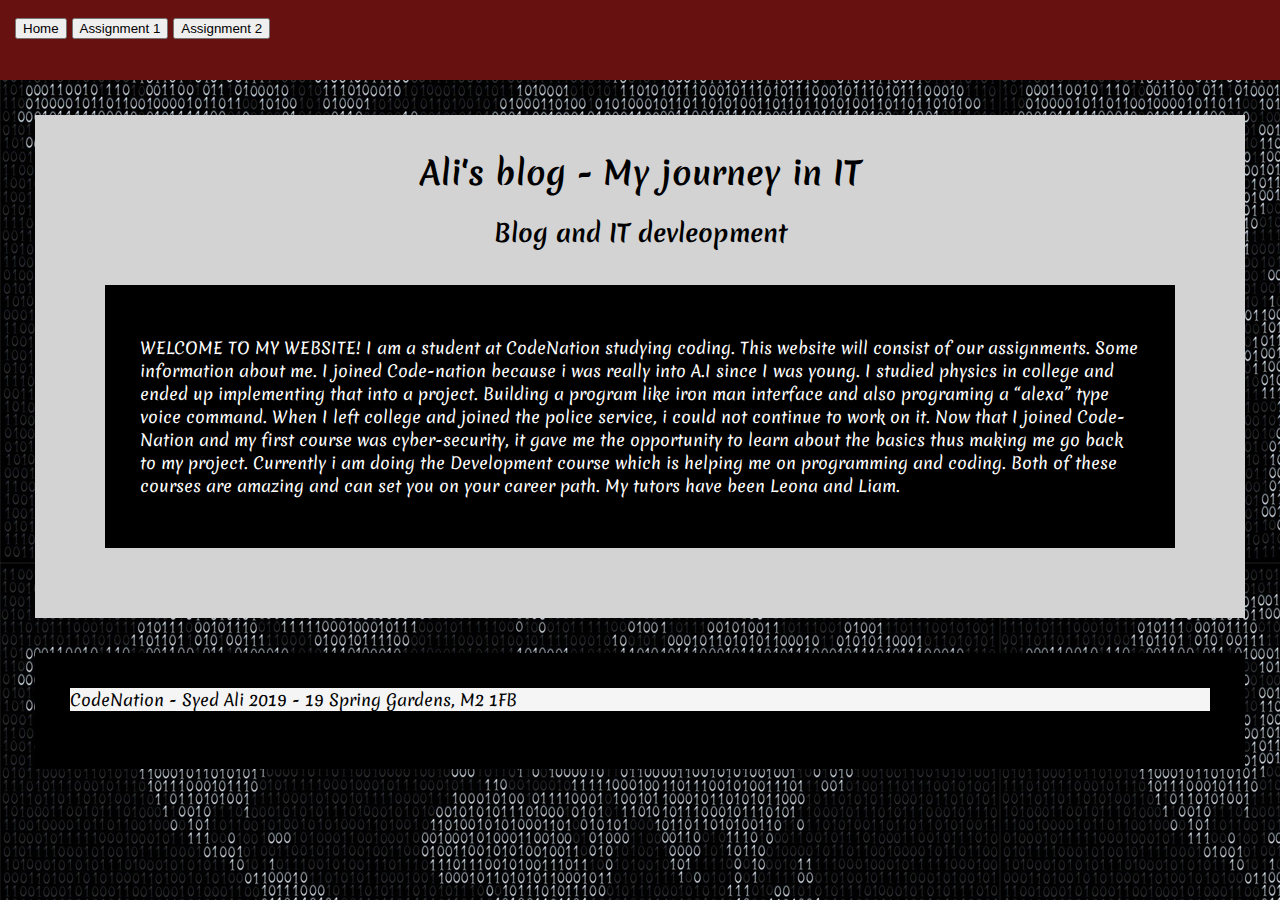
<file: index.html>
<!DOCTYPE html>
<html lang="en">
<head>
    <meta charset="UTF-8">
    <link rel="stylesheet" type="text/css" href="main.css">

</head>
<body>

    <div id="navbar">
        <button class="box box1" type="button" onclick="window.location.href='index.html'">Home</button>
        <button class="box box2" type="button" onclick="window.location.href='assignment1.html'">Assignment 1</button>
        <button class="box box3" type="button" onclick="window.location.href='assignment2.html'">Assignment 2</button>
    </div>

    <div class="container">
        <h1 class="textalign">Ali's blog - My journey in IT</h1> 
        <h2 class="textalign">Blog and IT devleopment</h2>
     <div class="wrapper">
         <p>
         WELCOME TO MY WEBSITE!
         
         I am a student at CodeNation studying coding. This website will consist of our assignments.
         Some information about me.
         I joined Code-nation because i was really into A.I since I was young. 
         I studied physics in college and ended up implementing that into a project. 
         Building a program like iron man interface and also programing a “alexa” type voice command. 
          When I left college and joined the police service, i could not continue to work on it. 
          Now that I joined Code-Nation and my first course was cyber-security, 
          it gave me the opportunity to learn about the basics thus making me go back to my project. 
           Currently i am doing the Development course which is helping me on programming and coding. 
           Both of these courses are amazing and can set you on your career path.

           My tutors have been Leona and Liam.
         </p> 
       </div>
    </div>
</body>
</html>
<div class="wrapper">
<footer id="footer">CodeNation - Syed Ali 2019 - 19 Spring Gardens, M2 1FB</footer>19 Spring Gardens, M2 1FB</footer>
</div>
</file>
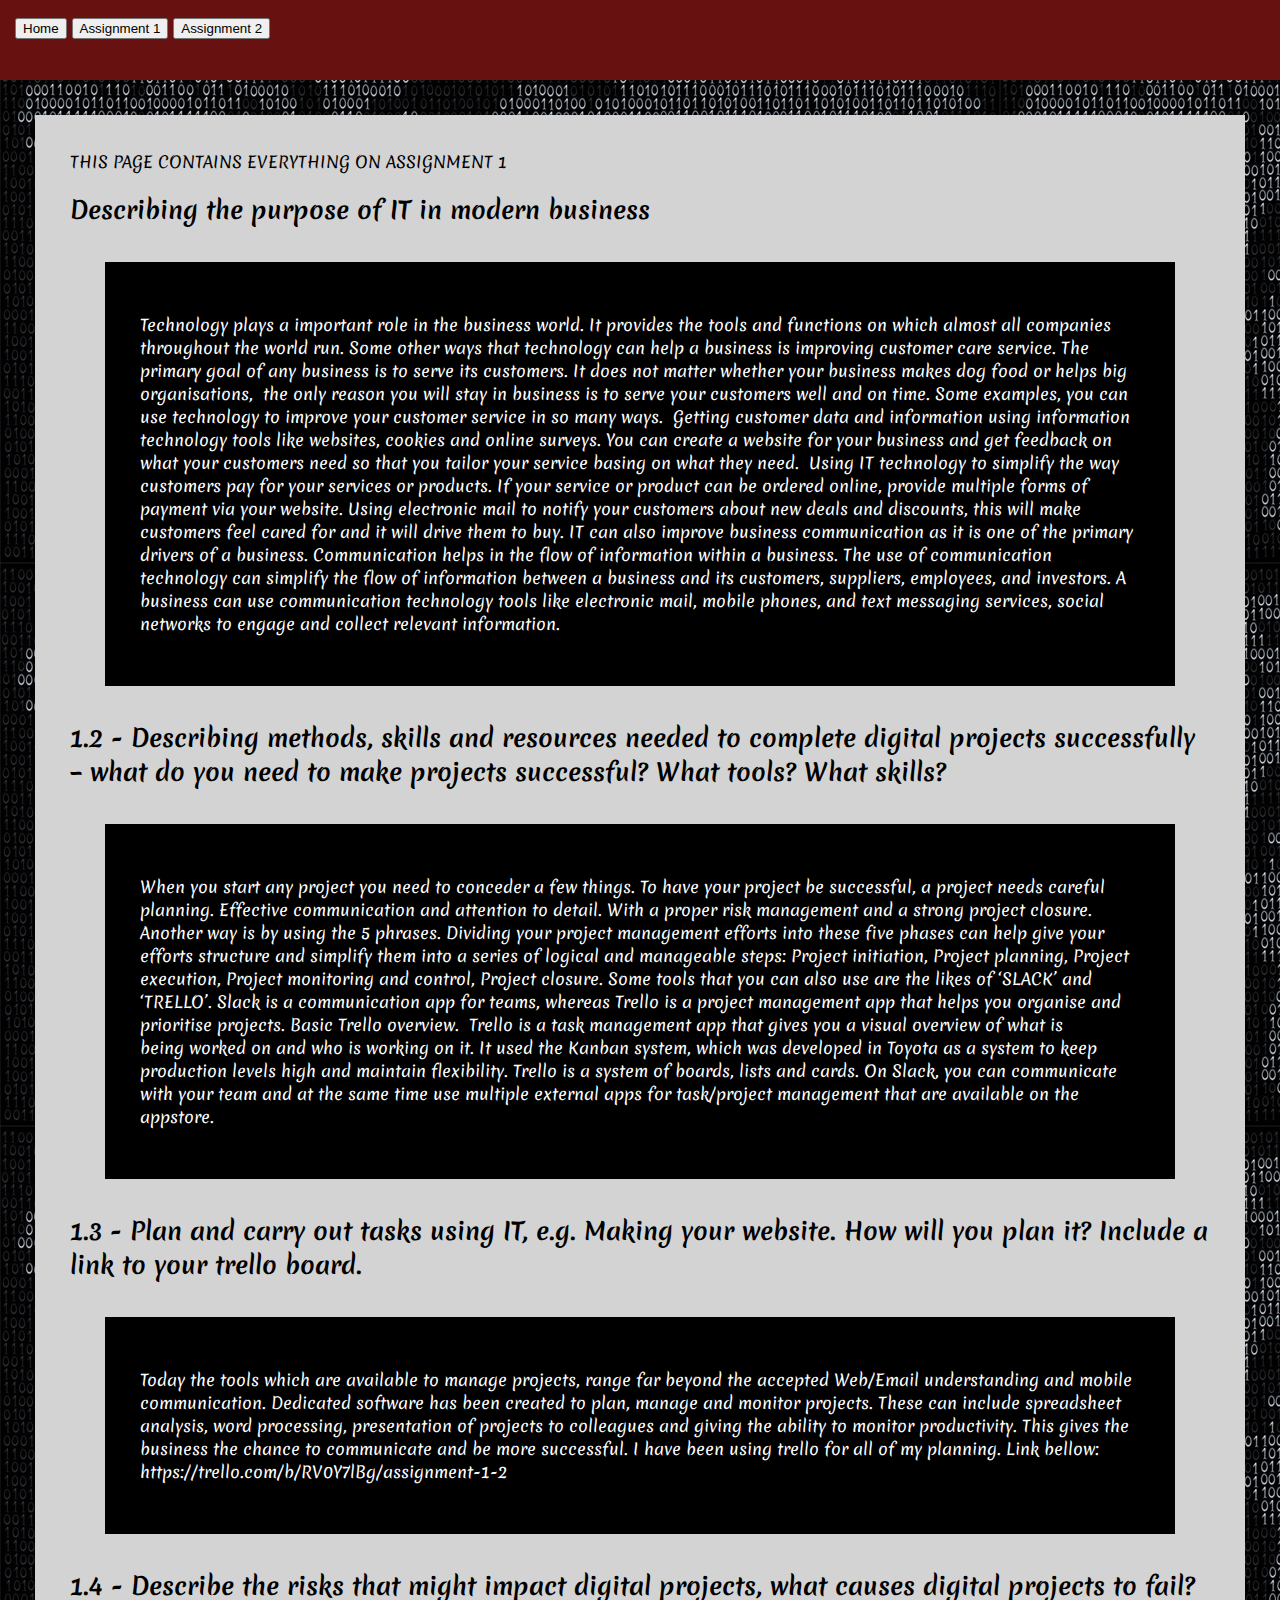
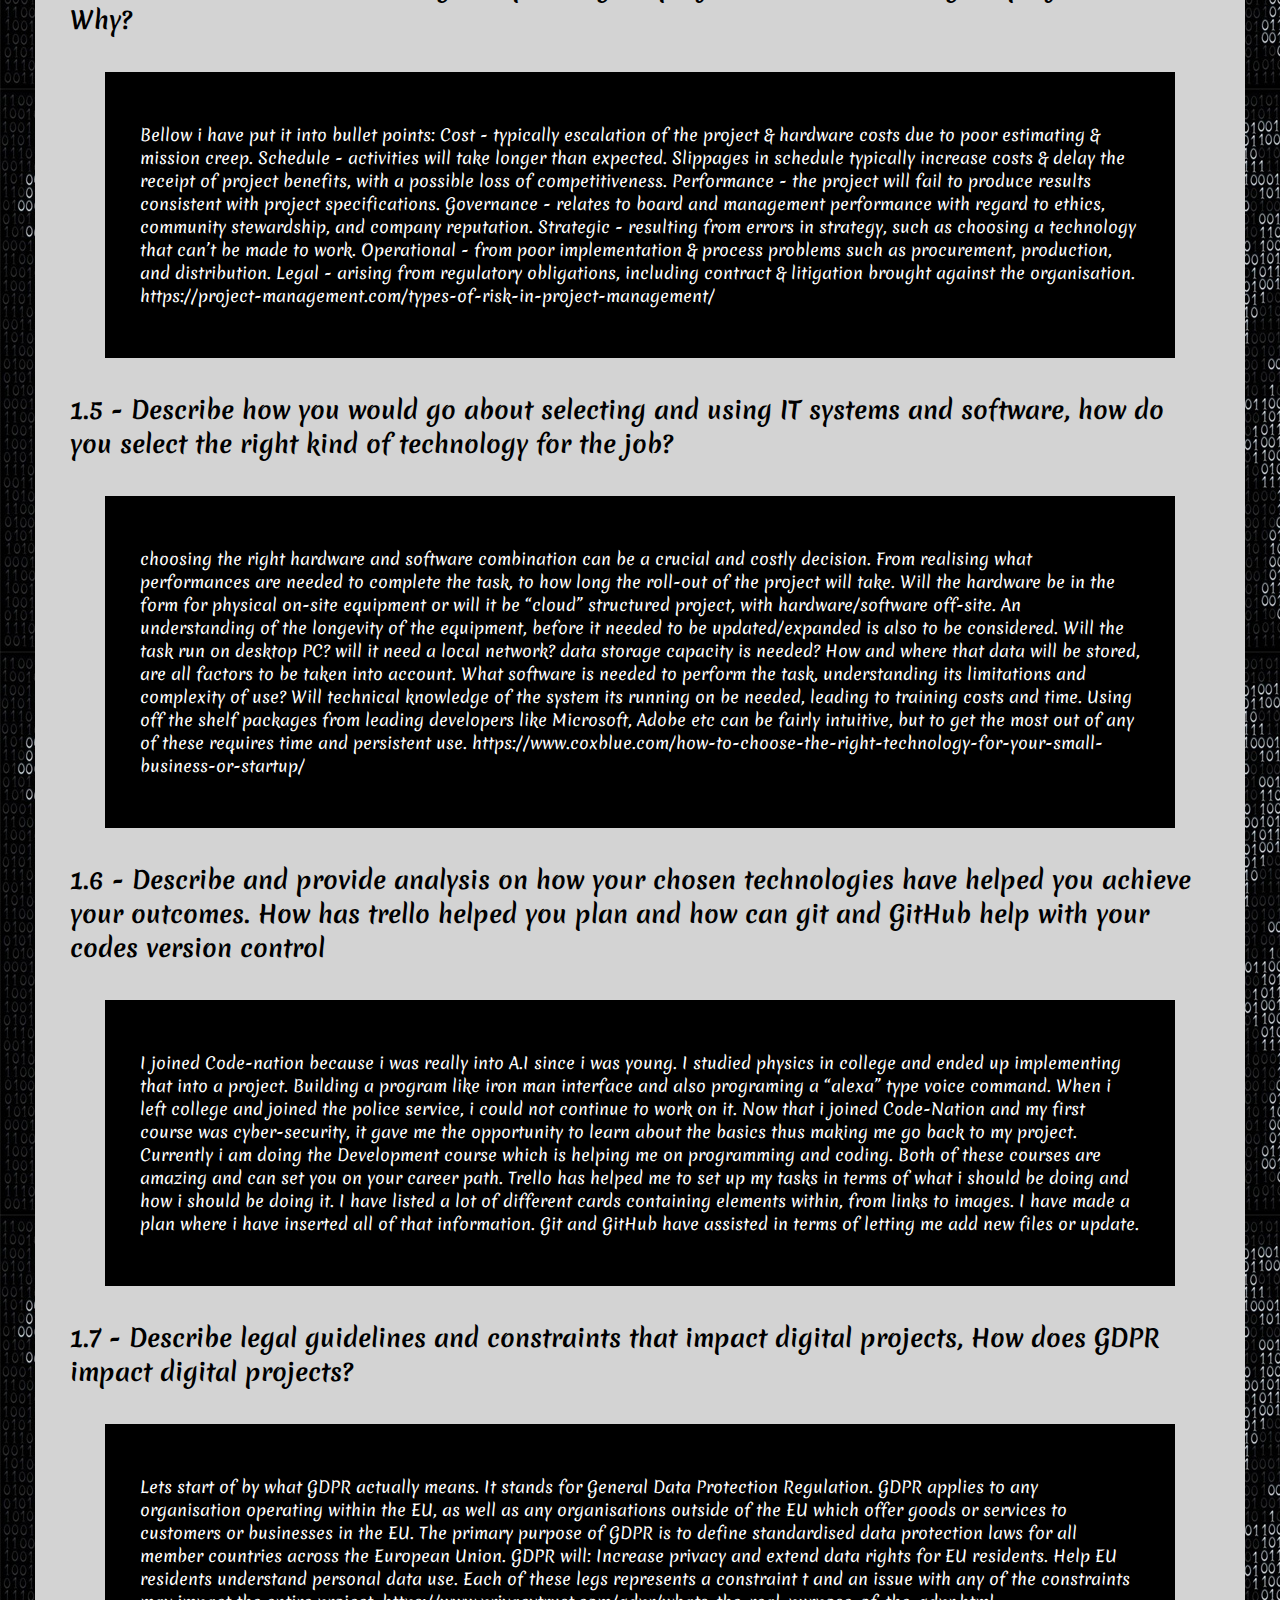
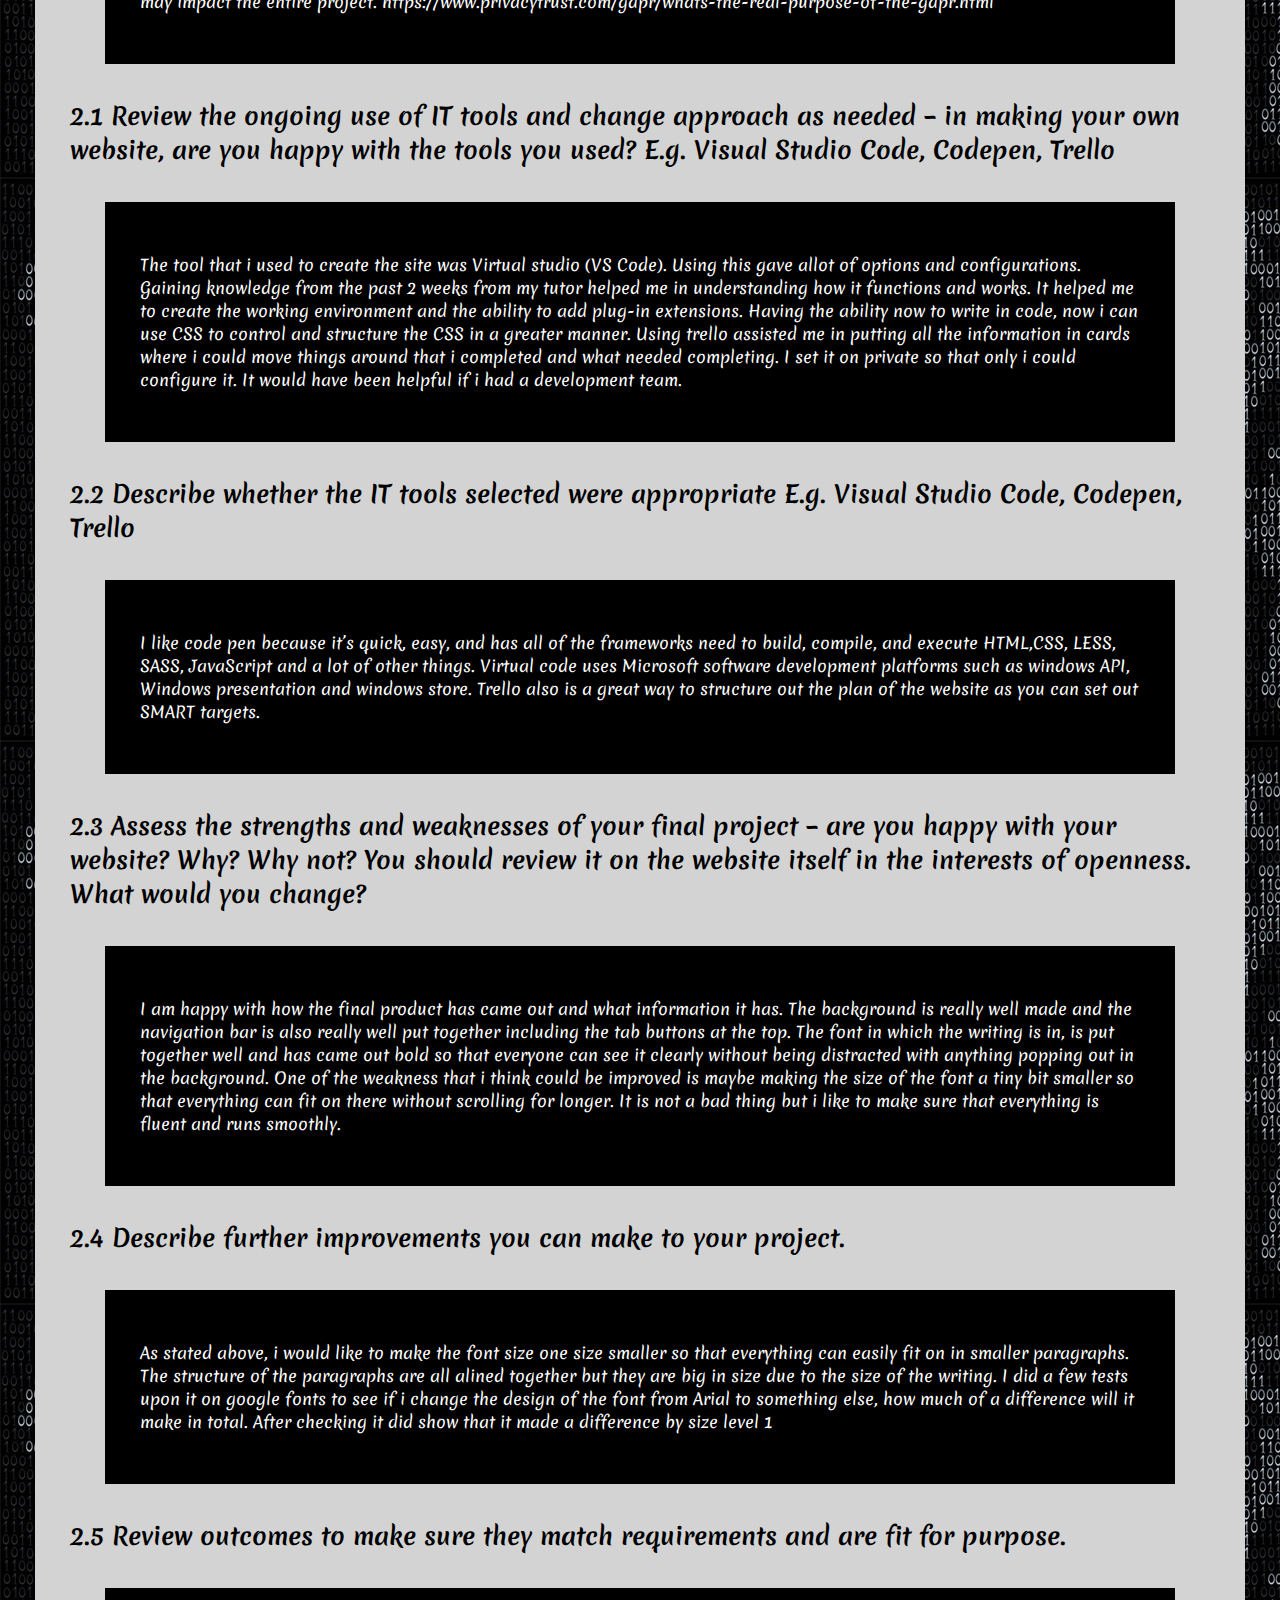
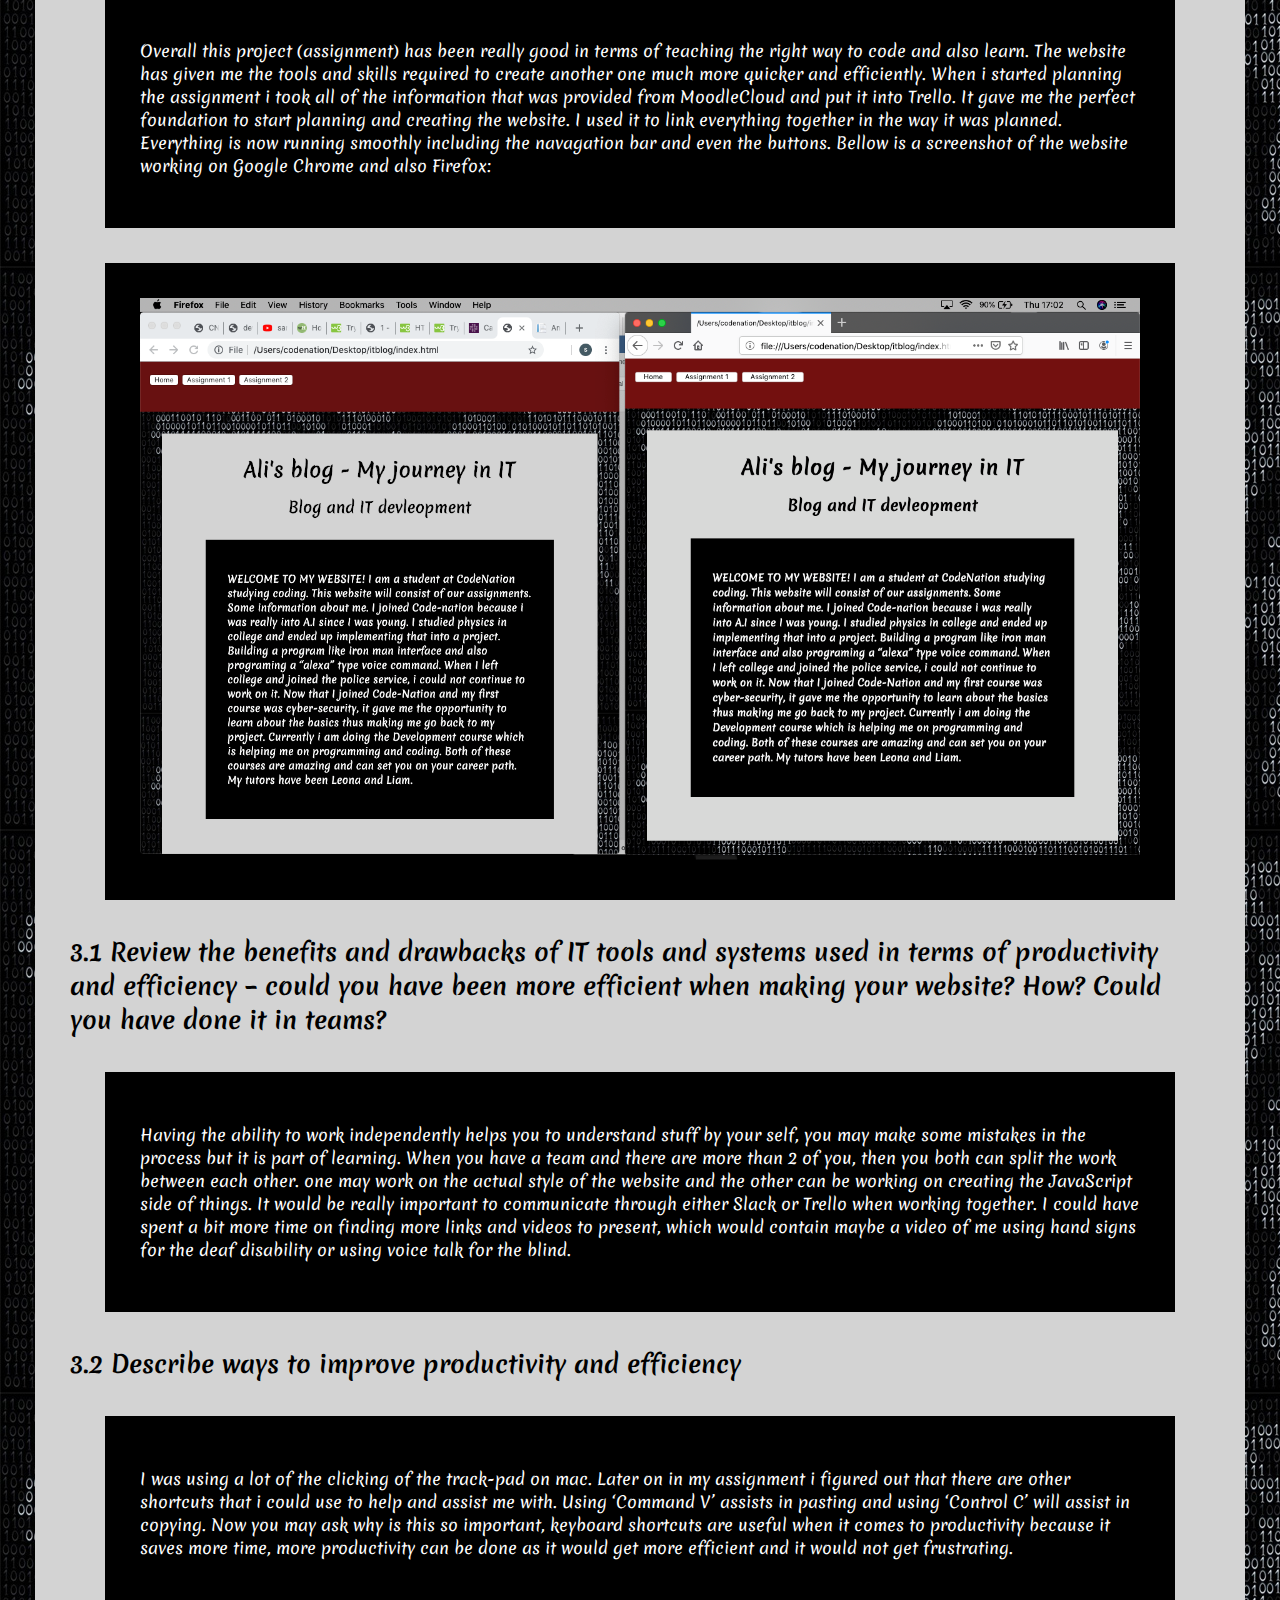
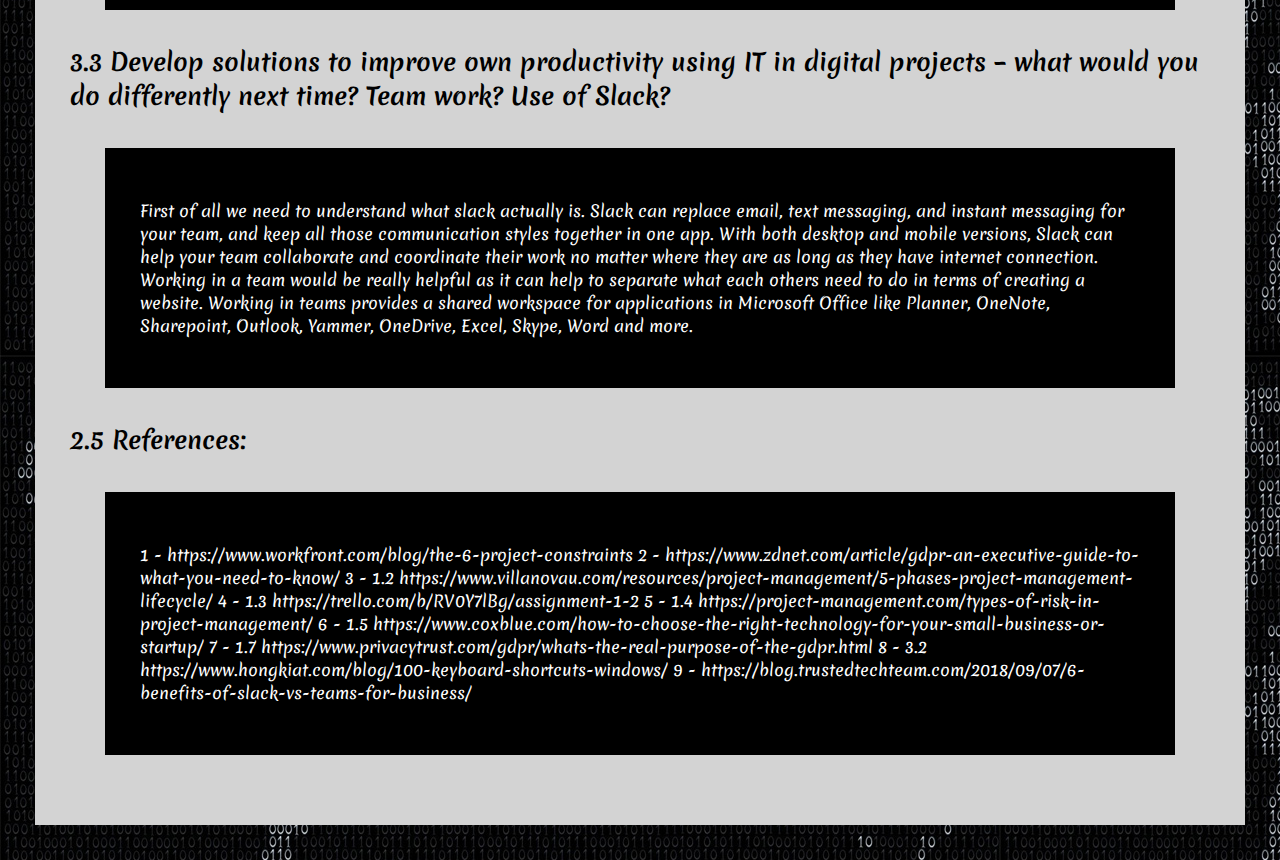
<file: assignment1.html>
<!DOCTYPE html>
<html lang="en">
<head>
    <meta charset="UTF-8">
    <link rel="stylesheet" type="text/css" href="main.css">
    <title>Assignemnt 1</title>
    <style type="text/css">
    body {
        background: 999;
    }
    </style>
</head>
<body>
    <div id="navbar">
        <button type="button" onclick="window.location.href='index.html'">Home</button>
        <button type="button" onclick="window.location.href='assignment1.html'">Assignment 1</button>
        <button type="button" onclick="window.location.href='assignment2.html'">Assignment 2</button>
    </div>
    <div class="container"
    <h1>THIS PAGE CONTAINS EVERYTHING ON ASSIGNMENT 1</h1>
    <h2>Describing the purpose of IT in modern business</h2>
    <div class="wrapper">
    <p>
        Technology plays a important role in the business world. 
        It provides the tools and functions on which almost all companies throughout the world run. 
        Some other ways that technology can help a business is improving customer care service. The primary goal of any business is to serve its customers. 
        It does not matter whether your business makes dog food or helps big organisations,  
        the only reason you will stay in business is to serve your customers well and on time. Some examples, you can use technology to improve your customer service in so many ways. 
        Getting customer data and information using information technology tools like websites, cookies and online surveys. You can create a website for your business and get feedback on what your customers need so that you tailor your service basing on what they need. 
        Using IT technology to simplify the way customers pay for your services or products. If your service or product can be ordered online, provide multiple forms of payment via your website. Using electronic mail to notify your customers about new deals and discounts, 
        this will make customers feel cared for and it will drive them to buy. 
        IT can also improve business communication as it is one of the primary drivers of a business. Communication helps in the flow of information within a business. 
        The use of communication technology can simplify the flow of information between a business and its customers, suppliers, employees, and investors. 
        A business can use communication technology tools like electronic mail, mobile phones, and text messaging services, social networks to engage and collect relevant information.
    </p>
    </div>

    <h2>1.2 - Describing methods, skills and resources needed to complete digital projects successfully – 
        what do you need to make projects successful? What tools? What skills?
        </h2>
    <div class="wrapper">
    <p>
            When you start any project you need to conceder a few things. To have your project be successful, a project needs careful planning. 
            Effective communication and attention to detail. With a proper risk management and a strong project closure. Another way is by using the 5 phrases. 
            Dividing your project management efforts into these five phases can help give your efforts structure and simplify them into a series of logical and manageable steps:
            Project initiation,
            Project planning,
            Project execution,
            Project monitoring and control,
            Project closure.
            Some tools that you can also use are the likes of ‘SLACK’ and ‘TRELLO’. 
            Slack is a communication app for teams, whereas Trello is a project management app that helps you organise and prioritise projects. Basic Trello overview. 
            Trello is a task management app that gives you a visual overview of what is being worked on and who is working on it. It used the Kanban system, 
            which was developed in Toyota as a system to keep production levels high and maintain flexibility. Trello is a system of boards, lists and cards. 
            On Slack, you can communicate with your team and at the same time use multiple external apps for task/project management that are available on the appstore.
    </p>
    </div>

    <h2>1.3 - Plan and carry out tasks using IT, e.g. Making your website. How will you plan it? Include a link to your trello board. 
</h2>
    <div class="wrapper">
    <p>Today the tools which are available to manage projects, range far beyond the accepted Web/Email understanding and mobile communication. 
        Dedicated software has been created to plan, manage and monitor projects. These can include spreadsheet analysis, word processing, presentation of projects to colleagues and giving the ability to monitor productivity. 
        This gives the business the chance to communicate and be more successful. I have been using trello for all of my planning. Link bellow:
            https://trello.com/b/RV0Y7lBg/assignment-1-2
            </p>
    </div>

    <h2>1.4 - Describe the risks that might impact digital projects, what causes digital projects to fail? Why?
</h2>
    <div class="wrapper">
    <p>Bellow i have put it into bullet points:
            Cost - typically escalation of the project & hardware costs due to poor estimating & mission creep.
            Schedule - activities will take longer than expected. Slippages in schedule typically increase costs & delay the receipt of project benefits, with a possible loss of competitiveness.
            Performance - the project will fail to produce results consistent with project specifications.
            Governance - relates to board and management performance with regard to ethics, community stewardship, and company reputation.
            Strategic - resulting from errors in strategy, such as choosing a technology that can’t be made to work.
            Operational - from poor implementation & process problems such as procurement, production, and distribution.
            Legal - arising from regulatory obligations, including contract & litigation brought against the organisation.
            
            https://project-management.com/types-of-risk-in-project-management/
             </p>
    </div>         
    <h2>1.5 - Describe how you would go about selecting and using IT systems and software, how do you select the right kind of technology for the job?
        </h2>
    <div class="wrapper">    
    <p>choosing the right hardware and software combination can be a crucial and costly decision. 
        From realising what performances are needed to complete the task, to how long the roll-out of the project will take. 
        Will the hardware be in the form for physical on-site equipment or will it be “cloud” structured project, with hardware/software off-site. 
        An understanding of the longevity of the equipment, before it needed to be updated/expanded is also to be considered.
            Will the task run on desktop PC? will it need a local network? data storage capacity is needed? How and where that data will be stored, are all factors to be taken into account. 
            What software is needed to perform the task, understanding its limitations and complexity of use? Will technical knowledge of the system its running on be needed, leading to training costs and time. 
            Using off the shelf packages from leading developers like Microsoft, Adobe etc can be fairly intuitive, but to get the most out of any of these requires time and persistent use.
            https://www.coxblue.com/how-to-choose-the-right-technology-for-your-small-business-or-startup/
            </p>
    </div>        
    <h2>1.6 - Describe and provide analysis on how your chosen technologies have helped you achieve your outcomes. How has trello helped you plan and how can git and GitHub help with your codes version control
</h2>
    <div class="wrapper">
    <p>I joined Code-nation because i was really into A.I since i was young. 
        I studied physics in college and ended up implementing that into a project. Building a program like iron man interface and also programing a “alexa” type voice command. 
        When i left college and joined the police service, i could not continue to work on it. Now that i joined Code-Nation and my first course was cyber-security, it gave me the opportunity to learn about the basics thus making me go back to my project. 
        Currently i am doing the Development course which is helping me on programming and coding. Both of these courses are amazing and can set you on your career path. 
            Trello has helped me to set up my tasks in terms of what i should be doing and how i should be doing it. I have listed a lot of different cards containing elements within, from links to images. 
            I have made a plan where i have inserted all of that information. Git and GitHub have assisted in terms of letting me add new files or update.
        </p>
    </div>

    <h2>1.7 - Describe legal guidelines and constraints that impact digital projects, How does GDPR impact digital projects?
</h2>
    <div class="wrapper">
    <p>Lets start of by what GDPR actually means. It stands for General Data Protection Regulation. 
        GDPR applies to any organisation operating within the EU, as well as any organisations outside of the EU which offer goods or services to customers or businesses in the EU. 
        The primary purpose of GDPR is to define standardised data protection laws for all member countries across the European Union. GDPR will: Increase privacy and extend data rights for EU residents. 
        Help EU residents understand personal data use.
            Each of these legs represents a constraint t and an issue with any of the constraints may impact the entire project.
            https://www.privacytrust.com/gdpr/whats-the-real-purpose-of-the-gdpr.html
        </p>
    </div>

    <h2>2.1 Review the ongoing use of IT tools and change approach as needed – in making your own website, are you happy with the tools you used? E.g. Visual Studio Code, Codepen, Trello
    </h2>
    <div class="wrapper">    
    <p>The tool that i used to create the site was Virtual studio (VS Code). Using this gave allot of options and configurations. 
        Gaining knowledge from the past 2 weeks from my tutor helped me in understanding how it functions and works. It helped me to create the working environment and the ability to add plug-in extensions.  
        Having the ability now to write in code, now i can use CSS to control and structure the CSS in a greater manner.
        Using trello assisted me in putting all the information in cards where i could move things around that i completed and what needed completing. I set it on private so that only i could configure it. 
        It would have been helpful if i had a development team.
    </p>
    </div>

    <h2>2.2 Describe whether the IT tools selected were appropriate E.g. Visual Studio Code, Codepen, Trello
</h2>
    <div class="wrapper">
    <p>I like code pen because it’s quick, easy, and has all of the frameworks need to build, compile, and execute HTML,CSS, LESS, SASS, JavaScript and a lot of other things. 
        Virtual code uses Microsoft software development platforms such as windows API, Windows presentation  and windows store. 
        Trello also is a great way to structure out the plan of the website as you can set out SMART targets.
        </p> 
    </div>

    <h2>2.3 Assess the strengths and weaknesses of your final project – are you happy with your website? Why? Why not? You should review it on the website itself in the interests of openness. What would you change?
</h2>
    <div class="wrapper">
    <p> I am happy with how the final product has came out and what information it has. 
        The background is really well made and the navigation bar is also really well put together including the tab buttons at the top. 
        The font in which the writing is in, is put together well and has came out bold so that everyone can see it clearly without being distracted with anything popping out in the background. 
        One of the weakness that i think could be improved is maybe making the size of the font a tiny bit smaller so that everything can fit on there without scrolling for longer. 
        It is not a bad thing but i like to make sure that everything is fluent and runs smoothly.
    </p>
</div>

    <h2>2.4 Describe further improvements you can make to your project.
</h2>
    <div class="wrapper">
    <p> As stated above, i would like to make the font size one size smaller so that everything can easily fit on in smaller paragraphs. 
        The structure of the paragraphs are all alined together but they are big in size due to the size of the writing. 
        I did a few tests upon it on google fonts to see if i change the design of the font from Arial to something else, how much of a difference will it make in total. 
        After checking it did show that it made a difference by size level 1
    </p>
    </div>

<h2>2.5 Review outcomes to make sure they match requirements and are fit for purpose.
    </h2>
    <div class="wrapper">
    <p>Overall this project (assignment) has been really good in terms of teaching the right way
        to code and also learn. The website has given me the tools and skills required to create another one
        much more quicker and efficiently. When i started planning the assignment i took all of the information
        that was provided from MoodleCloud and put it into Trello. It gave me the perfect foundation to start planning
        and creating the website. I used it to link everything together in the way it was planned.
        Everything is now running smoothly including the navagation bar and even the buttons. Bellow is a screenshot of
        the website working on Google Chrome and also Firefox:
    </p>
    </div>
    <div class="wrapper">
    <img id="browsers" src="images/1111.png"> 
                        
    </div>

<h2> 3.1 Review the benefits and drawbacks of IT tools and systems used in terms of productivity and efficiency – 
    could you have been more efficient when making your website? How? Could you have done it in teams?
    </h2>
    <div class="wrapper">
    <p> Having the ability to work independently helps you to understand stuff by your self, you may make some mistakes in the process but it is part of learning. 
        When you have a team and there are more than 2 of you, then you both can split the work between each other. one may work on the actual style of the website and the other can be working on creating the JavaScript side of things. 
        It would be really important to communicate through either Slack or Trello when working together. I could have spent a bit more time on finding more links and videos to present, 
        which would contain maybe a video of me using hand signs for the deaf disability or using voice talk for the blind.
    </p>
    </div>

<h2> 3.2 Describe ways to improve productivity and efficiency
    </h2>
    <div class="wrapper">
    <p> I was using a lot of the clicking of the track-pad on mac. Later on in my assignment i figured out that there are other shortcuts that i could use 
        to help and assist me with. Using ‘Command V’ assists in pasting and using ‘Control C’ will assist in copying. Now you may ask why is this so important, 
        keyboard shortcuts are useful when it comes to productivity because it saves more time, 
        more productivity can be done as it would get more efficient and it would not get frustrating.        
    </p>
    </div>

<h2> 3.3 Develop solutions to improve own productivity using IT in digital projects – 
    what would you do differently next time? Team work? Use of Slack?
    </h2>
    <div class="wrapper">
    <p> First of all we need to understand what slack actually is. 
        Slack can replace email, text messaging, and instant messaging for your team, and keep all those communication styles together in one app. 
        With both desktop and mobile versions, Slack can help your team collaborate and coordinate their work no matter where they are as long as they have internet connection. 
        Working in a team would be really helpful as it can help to separate what each others need to do in terms of creating a website. Working in teams provides a shared workspace for applications in Microsoft Office like 
        Planner, OneNote, Sharepoint, Outlook, Yammer, OneDrive, Excel, Skype, Word and more.
    </p>
    </div>

    <h2>2.5 References:
        </h2>
        <div class="wrapper">
        <p> 1 - https://www.workfront.com/blog/the-6-project-constraints
            2 - https://www.zdnet.com/article/gdpr-an-executive-guide-to-what-you-need-to-know/
            3 - 1.2 https://www.villanovau.com/resources/project-management/5-phases-project-management-lifecycle/
            4 - 1.3 https://trello.com/b/RV0Y7lBg/assignment-1-2
            5 - 1.4 https://project-management.com/types-of-risk-in-project-management/
            6 - 1.5 https://www.coxblue.com/how-to-choose-the-right-technology-for-your-small-business-or-startup/
            7 - 1.7 https://www.privacytrust.com/gdpr/whats-the-real-purpose-of-the-gdpr.html
            8 - 3.2 https://www.hongkiat.com/blog/100-keyboard-shortcuts-windows/
            9 - https://blog.trustedtechteam.com/2018/09/07/6-benefits-of-slack-vs-teams-for-business/       
        </p>
        </div>
    <div>
</body>
</html>
</file>
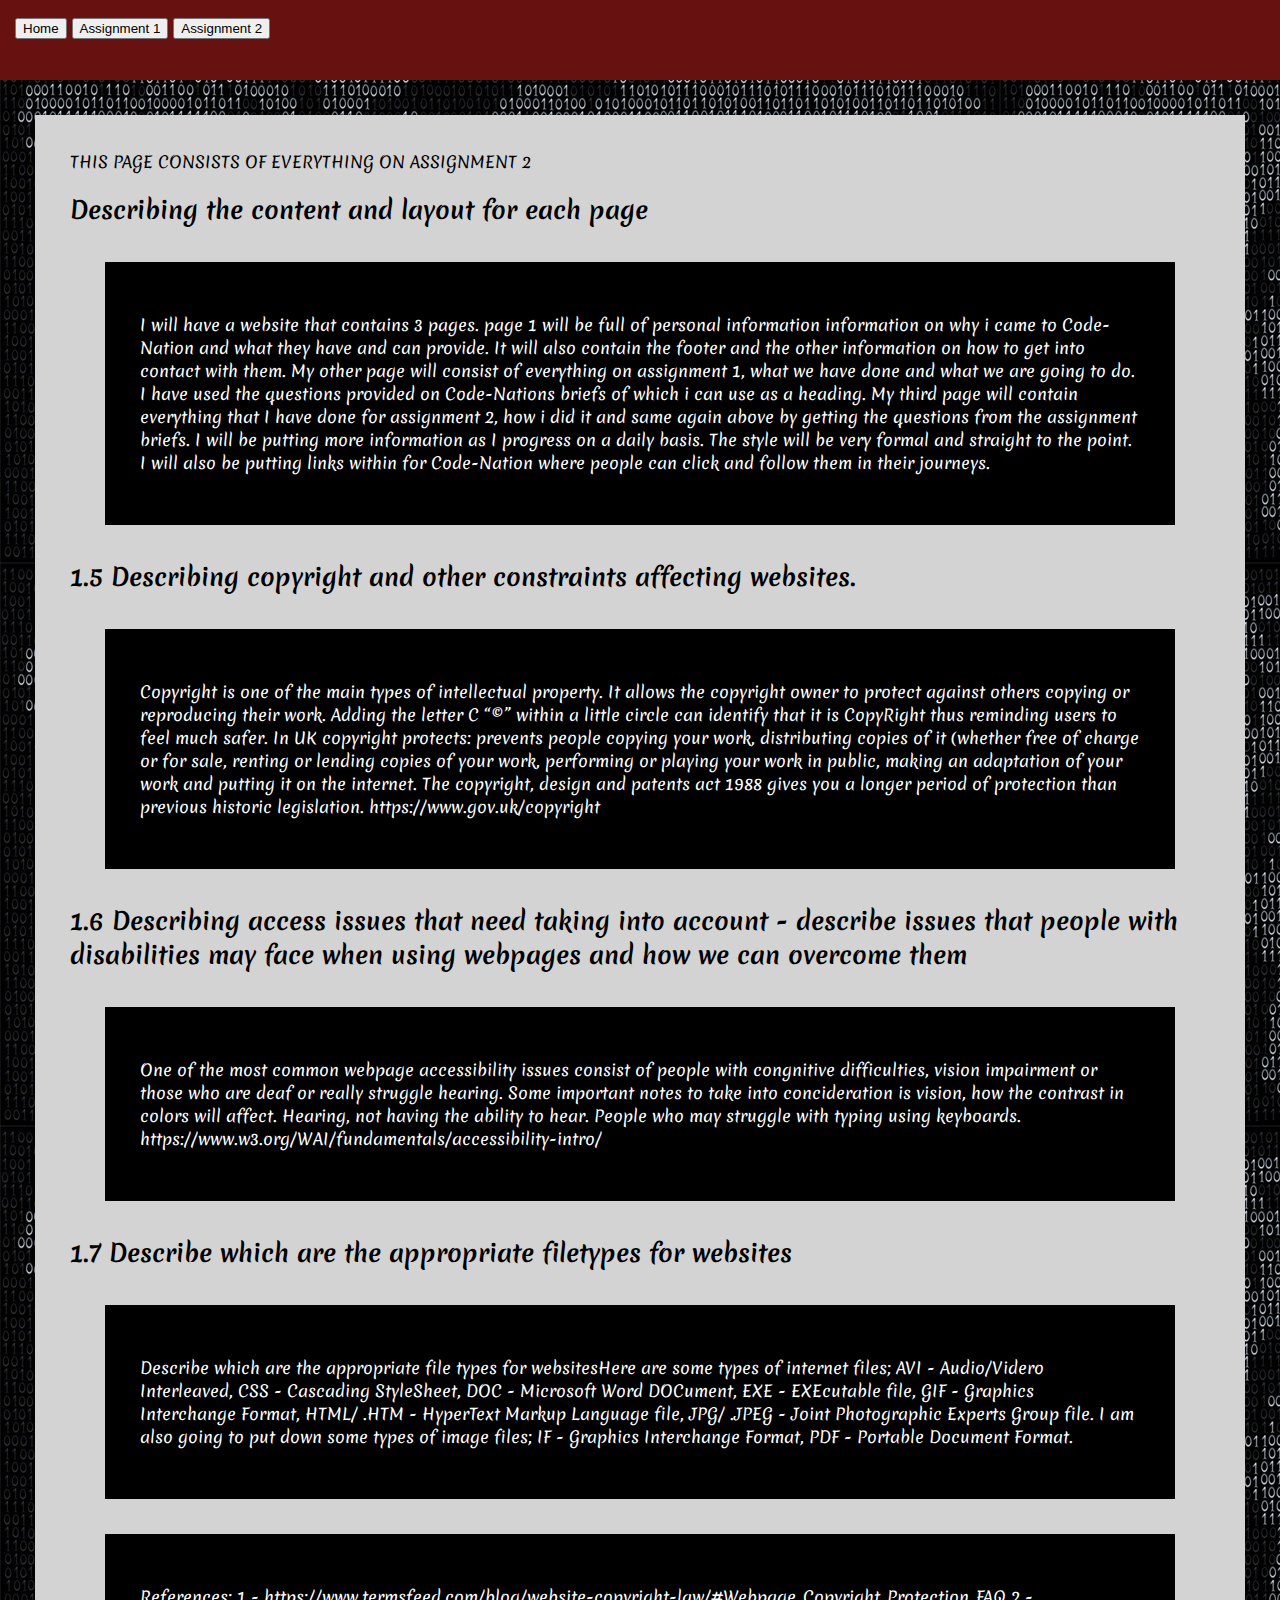
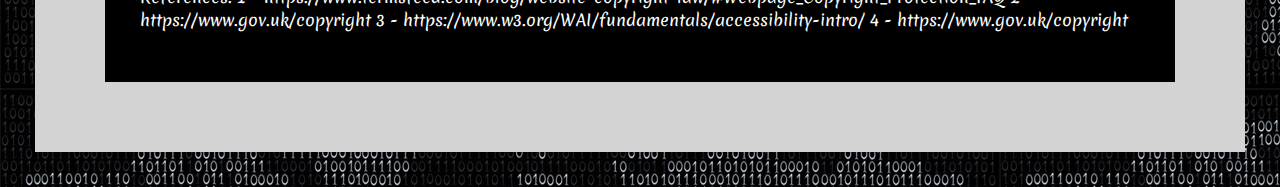
<file: assignment2.html>
<!DOCTYPE html>
<html lang="en">
<head>
    <meta charset="UTF-8">
    <link rel="stylesheet" type="text/css" href="main.css">
    <title>Assignment 2</title>
    <style type="text/css">
    body {
        background: 999;
    }
    </style>
</head>
<body>
    <div id="navbar">
        <button type="button" onclick="window.location.href='index.html'">Home</button>
        <button type="button" onclick="window.location.href='assignment1.html'">Assignment 1</button>
        <button type="button" onclick="window.location.href='assignment2.html'">Assignment 2</button>
    </div>
    <div class="container"

    <h1>THIS PAGE CONSISTS OF EVERYTHING ON ASSIGNMENT 2</h1>
    <h2>Describing the content and layout for each page</h2>
    <div class="wrapper">
    <p>I will have a website that contains 3 pages. page 1 will be full of personal information information on why i came to Code-Nation and what they have and can provide. 
        It will also contain the footer and the other information on how to get into contact with them.
        My other page will consist of everything on assignment 1, what we have done and what we are going to do. 
        I have used the questions provided on Code-Nations briefs of which i can use as a heading.
        My third page will contain everything that I have done for assignment 2, how i did it and same again above by getting the questions from the assignment briefs. 
        I will be putting more information as I progress on a daily basis.
        The style will be very formal and straight to the point. 
        I will also be putting links within for Code-Nation where people can click and follow them in their journeys.
         </p>
        </div> 

     <h2>1.5 Describing copyright and other constraints affecting websites.
     </h2>
     <div class="wrapper">
         <p>Copyright is one of the main types of intellectual property. 
             It allows the copyright owner to protect against others copying or reproducing their work. 
             Adding the letter C “©” within a little circle can identify that it is CopyRight thus reminding users to feel much safer.
                In UK copyright protects: prevents people copying your work, distributing copies of it (whether free of charge or for sale, 
                renting or lending copies of your work, performing or playing your work in public, making an adaptation of your work and putting it on the internet.
                The copyright, design and patents act 1988 gives you a longer period of protection than previous historic legislation.
                https://www.gov.uk/copyright
                </p>
                </div>

     <h2>1.6 Describing access issues that need taking into account - describe issues that people with
            disabilities may face when using webpages and how we can overcome them
        </h2>
        <div class="wrapper">
         <p>One of the most common webpage accessibility issues consist of people with congnitive difficulties, vision impairment
             or those who are deaf or really struggle hearing.
             Some important notes to take into concideration is vision, how the contrast in colors will affect.
             Hearing, not having the ability to hear. People who may struggle with typing using keyboards.
             https://www.w3.org/WAI/fundamentals/accessibility-intro/
         </p>
         </div>

     <h2>1.7 Describe which are the appropriate filetypes for websites</h2>
     <div class="wrapper">    
     <p> Describe which are the appropriate file types for websitesHere are some types of internet files;
            AVI - Audio/Videro Interleaved, CSS - Cascading StyleSheet, DOC - Microsoft Word DOCument, EXE - 
            EXEcutable file, GIF - Graphics Interchange Format, HTML/ .HTM - HyperText Markup Language file, 
            JPG/ .JPEG - Joint Photographic Experts Group file. 
            I am also going to put down some types of image files; 
            IF - Graphics Interchange Format, PDF - Portable Document Format.
         </p>
     </div>

     <h2></h2>
     <div class="wrapper">
         <p>References: 
            1 - https://www.termsfeed.com/blog/website-copyright-law/#Webpage_Copyright_Protection_FAQ
            
            2 - https://www.gov.uk/copyright

            3 - https://www.w3.org/WAI/fundamentals/accessibility-intro/

            4 - https://www.gov.uk/copyright
         </p>
    </div>
    <div>

</body>
</html>
</file>
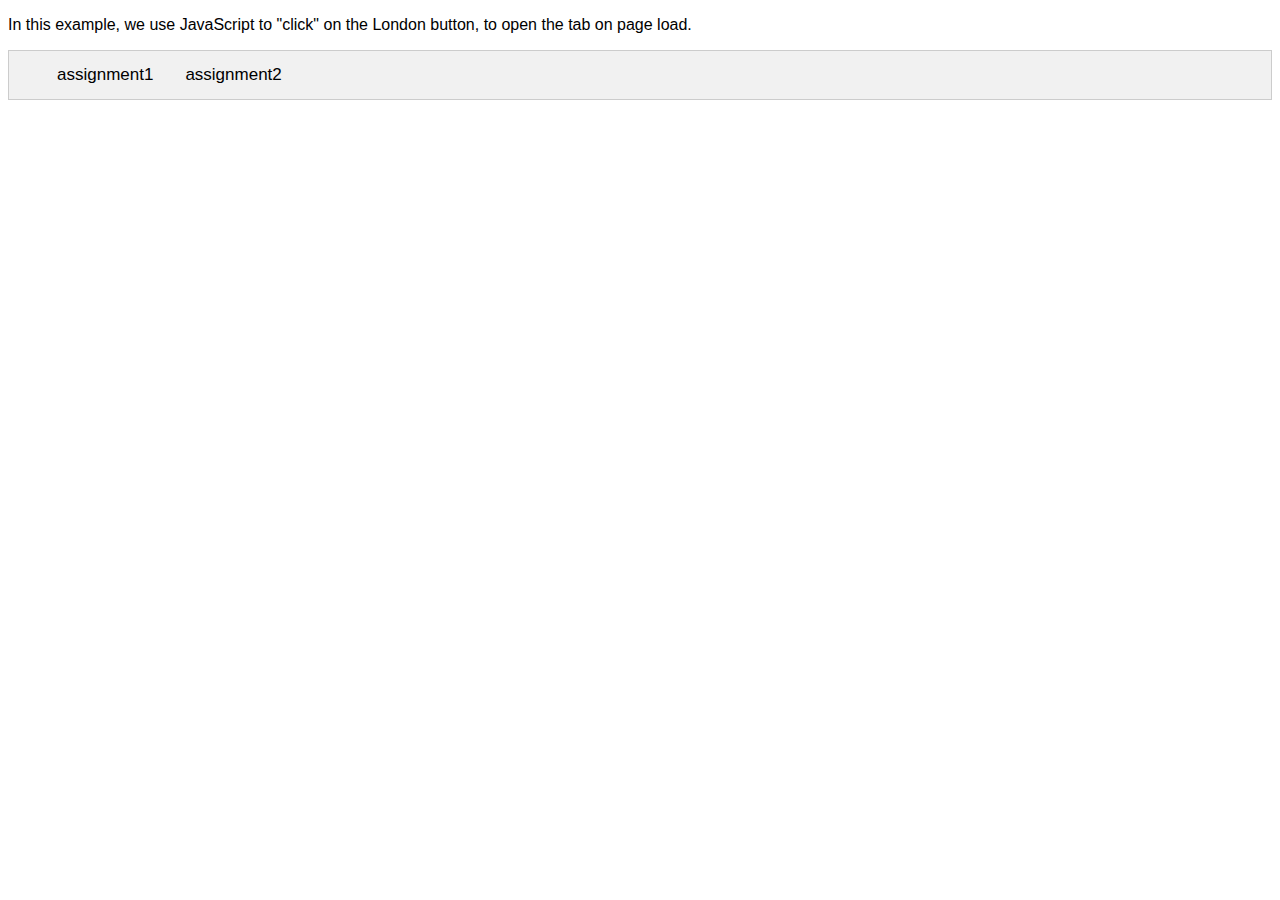
<file: Test.html>
<!DOCTYPE html>
<html>
<head>
<meta name="viewport" content="width=device-width, initial-scale=1">
<style>
body {font-family: Arial;}

/* Style the tab */
.tab {
  overflow: hidden;
  border: 1px solid #ccc;
  background-color: #f1f1f1;
}

/* Style the buttons inside the tab */
.tab button {
  background-color: inherit;
  float: left;
  border: none;
  outline: none;
  cursor: pointer;
  padding: 14px 16px;
  transition: 0.3s;
  font-size: 17px;
}

/* Change background color of buttons on hover */
.tab button:hover {
  background-color: #ddd;
}

/* Create an active/current tablink class */
.tab button.active {
  background-color: #ccc;
}

/* Style the tab content */
.tabcontent {
  display: none;
  padding: 6px 12px;
  border: 1px solid #ccc;
  border-top: none;
}
</style>
</head>
<body>

<p>In this example, we use JavaScript to "click" on the London button, to open the tab on page load.</p>

<div class="tab">
  <button class="tablinks" onclick="openHome(event, 'Home')" id="defaultOpen"><index class="html"></index></button>
  <button class="tablinks" onclick="openAssignment1(event, 'assignment1')">assignment1</button>
  <button class="tablinks" onclick="openAssignment2(event, 'assignment2')">assignment2</button>
</div>

<div id="assignment1" class="tabcontent">
  <h3>assignment1</h3>
  <p>Click here to go to assignment1</p>
</div>

<div id="assignment2" class="tabcontent">
  <h3>assignment2</h3>
  <p>Click here to go to assignment2</p> 
</div>

<div id="Home" class="tabcontent">
  <h3>Home</h3>
  <p>click here to go to home page</p>
</div>

<script>
function openCity(evt, cityName) {
  var i, tabcontent, tablinks;
  tabcontent = document.getElementsByClassName("tabcontent");
  for (i = 0; i < tabcontent.length; i++) {
    tabcontent[i].style.display = "none";
  }
  tablinks = document.getElementsByClassName("tablinks");
  for (i = 0; i < tablinks.length; i++) {
    tablinks[i].className = tablinks[i].className.replace(" active", "");
  }
  document.getElementById(cityName).style.display = "block";
  evt.currentTarget.className += " active";
}

// Get the element with id="defaultOpen" and click on it
document.getElementById("defaultOpen").click();
</script>
</file>
<file: main.css>
@import url('https://fonts.googleapis.com/css?family=Merienda&display=swap');

body {
    background-image: url("images/1234.jpg");
    margin: 0;
    font-family: 'Merienda', cursive;
}
#navbar {
    background: rgb(104, 17, 17);
    height: 50px;
    color: white;
    padding: 15px;
}

.container{
    background-color: lightgray;
    box-sizing: border-box;
    padding: 35px;
    margin: 35px;
}

.wrapper{
    background-color: black;
    box-sizing: border-box;
    padding: 35px;
    margin: 35px;
}

#header, h1 {
    margin: 0;
    color: whitesmoke
    display: inline;
}

p{ color: white;
}

nav ul {
    margin: 0;
    display: inline;
}

nav ul li {
    background: black;
    color: white;
    display: inline-block;
    list-style-type: none;
    padding: 5px 15px;
}

nav ul li a {
    color: white;
}

footer{
    background: whitesmoke;
    color: black;
}

.textalign {
   text-align: center; 
}
#browsers{
    width: 100%;
}
</file>
